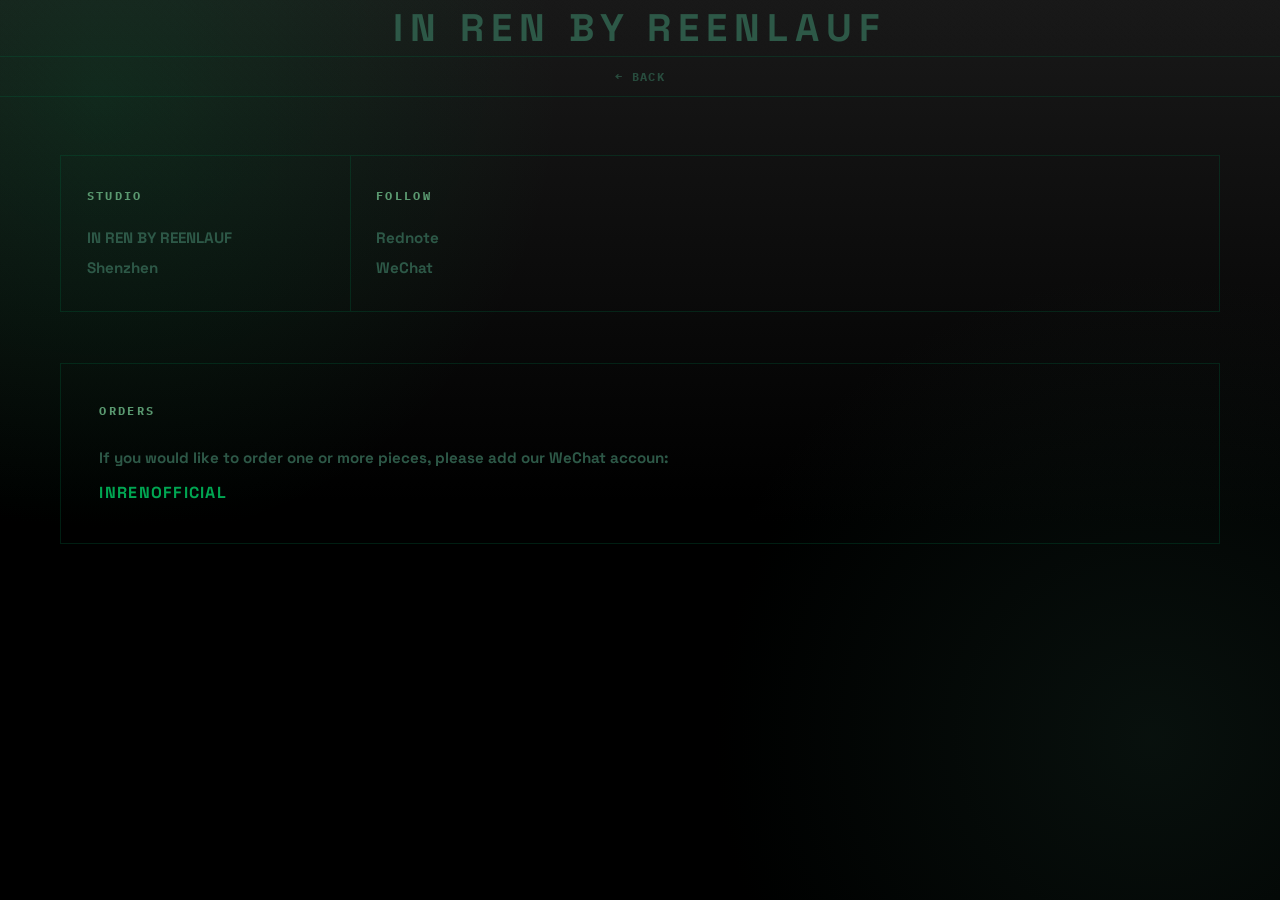
<file: contact.html>
<!DOCTYPE html>
<html lang="en">
  <head>
    <meta charset="UTF-8" />
    <meta name="viewport" content="width=device-width, initial-scale=1.0" />
    <title>IN REN BY REENLAUF | Contact</title>
    <meta name="description" content="Get in touch with IN REN BY REENLAUF studio." />
    <link rel="preconnect" href="https://fonts.googleapis.com" />
    <link rel="preconnect" href="https://fonts.gstatic.com" crossorigin />
    <link
      href="https://fonts.googleapis.com/css2?family=Space+Grotesk:wght@400;500;600;700&family=IBM+Plex+Mono:wght@400;500&display=swap"
      rel="stylesheet"
    />
    <link rel="stylesheet" href="styles.css" />
    <link rel="icon" type="image/png" sizes="512x512" href="favicon.png?v=4" />
  </head>
  <body>
    <div class="grain" aria-hidden="true"></div>

    <header class="site-header contact-header">
      <div class="header-brand">
        <a class="brand" href="index.html">IN REN BY REENLAUF</a>
      </div>
      <div class="header-nav">
        <a class="cta-link" href="index.html">← Back</a>
      </div>
    </header>

    <main class="contact-main">
      <div class="contact-grid">

        <div class="contact-col">
          <p class="overline">Studio</p>
          <p class="contact-line">IN REN BY REENLAUF</p>
          <p class="contact-line contact-link">Shenzhen</p>
        </div>

        <div class="contact-col">
          <p class="overline">Follow</p>
          <a class="contact-line contact-link" href="#">Rednote</a>
          <a class="contact-line contact-link" href="#">WeChat</a>
        </div>

      </div>

      <div class="contact-order-section">
        <p class="overline">Orders</p>
        <p class="contact-line">If you would like to order one or more pieces, please add our WeChat accoun:</p>
        <p class="contact-wechat-id">INRENOFFICIAL</p>
      </div>

    </main>

    <script src="asset-base.js"></script>
    <script src="script.js"></script>
  </body>
</html>
</file>
<file: styles.css>
:root {
  --bg: #000000;
  --ink: #2d5847;
  --muted: #5a9970;
  --card: rgba(45, 88, 71, 0.62);
  --line: rgba(0, 100, 60, 0.3);
  --accent: #00a652;
  --shadow: rgba(0, 0, 0, 0.5);
  --brand-mx: 50%;
  --brand-my: 50%;
  --brand-radius: 120px;
  --brand-rgb-offset: 0px;
}

* {
  box-sizing: border-box;
}

html,
body {
  margin: 0;
  padding: 0;
}

body {
  font-family: "Space Grotesk", sans-serif;
  color: var(--ink);
  font-weight: 700;
  background:
    radial-gradient(circle at 8% 10%, rgba(0, 166, 82, 0.15) 0%, transparent 32%),
    radial-gradient(circle at 90% 82%, rgba(45, 88, 71, 0.2) 0%, transparent 34%),
    linear-gradient(180deg, #1a1a1a 0%, var(--bg) 58%, #000000 100%);
  min-height: 100vh;
  line-height: 1.45;
}

img.inren-image-fallback {
  background:
    radial-gradient(circle at 20% 20%, rgba(0, 166, 82, 0.18), transparent 42%),
    linear-gradient(145deg, #09150f 0%, #13241b 60%, #0b1812 100%);
  border: 1px dashed rgba(90, 153, 112, 0.6);
  padding: 0.75rem;
  object-fit: contain !important;
}

.grain {
  position: fixed;
  inset: 0;
  pointer-events: none;
  opacity: 0.045;
  background-image: repeating-radial-gradient(circle at 0 0, #000 0, transparent 2px),
    repeating-radial-gradient(circle at 100% 100%, #000 0, transparent 2px);
  background-size: 9px 9px;
  z-index: 0;
}

.site-header,
main,
.site-footer {
  position: relative;
  z-index: 1;
}

.modal-overlay {
  position: fixed;
  inset: 0;
  background-color: rgba(0, 0, 0, 0.8);
  display: flex;
  justify-content: center;
  align-items: center;
  z-index: 9999;
  opacity: 1;
  transition: opacity 0.3s ease;
}

.modal-overlay.hidden {
  opacity: 0;
  pointer-events: none;
}

.modal-content {
  background-color: var(--bg);
  border: 1px solid var(--ink);
  border-radius: 14px;
  padding: 2rem;
  max-width: 500px;
  width: 90%;
  text-align: center;
}

.modal-content p {
  font-family: "Space Grotesk", sans-serif;
  color: var(--ink);
  font-weight: 700;
  margin: 0 0 1.5rem 0;
  line-height: 1.6;
  font-size: 1.3rem;
}

.modal-content a {
  color: var(--accent);
  text-decoration: none;
  font-weight: 700;
}

.modal-content a:hover {
  text-decoration: underline;
}

.modal-close-btn {
  background-color: transparent;
  border: 1px solid var(--ink);
  color: var(--ink);
  padding: 0.75rem 1.5rem;
  font-family: "Space Grotesk", sans-serif;
  font-weight: 700;
  font-size: 0.9rem;
  cursor: pointer;
  border-radius: 8px;
  transition: all 0.2s ease;
}

.modal-close-btn:hover {
  background-color: var(--ink);
  color: var(--bg);
}

.site-header {
  width: 100%;
  height: 100vh;
  position: relative;
  display: flex;
  flex-direction: column;
  justify-content: center;
  align-items: center;
  border-bottom: none;
}

.header-brand {
  width: 100%;
  text-align: center;
  padding: 0 1.25rem;
}

.home-page .site-header {
  justify-content: flex-start;
  align-items: flex-start;
}

.home-page .header-brand {
  text-align: left;
  padding: 1rem 1.25rem 0;
}

.home-page .home-right-image {
  position: absolute;
  right: 2.2rem;
  top: 50%;
  transform: translateY(-50%);
  width: min(50.4vw, 672px);
  height: auto;
  aspect-ratio: var(--home-image-ratio, 3 / 4);
  max-height: min(93.6vh, 984px);
  background-image: var(--home-right-image-url, url("images/visuals/01/IN REN CAMPAIGN/0836x.webp"));
  background-size: cover;
  background-position: center;
  background-repeat: no-repeat;
  pointer-events: auto;
  overflow: hidden;
  isolation: isolate;
  --ripple-x: 50%;
  --ripple-y: 50%;
  --wave-shift-x: 0px;
  --wave-shift-y: 0px;
}

.home-page .home-right-image::before,
.home-page .home-right-image::after {
  content: "";
  position: absolute;
  inset: 0;
  pointer-events: none;
  opacity: 0;
  transition: opacity 180ms ease;
  transform-origin: var(--ripple-x) var(--ripple-y);
  will-change: transform, opacity;
}

.home-page .home-right-image::before {
  background-image: var(--home-right-image-url, url("images/visuals/01/IN REN CAMPAIGN/0836x.webp"));
  background-size: cover;
  background-position: calc(50% + var(--wave-shift-x)) calc(50% + var(--wave-shift-y));
  background-repeat: no-repeat;
  mix-blend-mode: normal;
  filter: none;
  mask-image: radial-gradient(
    circle 16vmin at var(--ripple-x) var(--ripple-y),
    rgba(0, 0, 0, 1) 0%,
    rgba(0, 0, 0, 0.92) 28%,
    rgba(0, 0, 0, 0.62) 52%,
    rgba(0, 0, 0, 0.2) 68%,
    transparent 80%
  );
  animation: home-water-refract 1.15s ease-in-out infinite;
}

.home-page .home-right-image::after {
  content: "";
  background: transparent;
  mix-blend-mode: normal;
  animation: none;
}

.home-page .home-right-image.ripple-active::before {
  opacity: 1;
}

@keyframes home-water-refract {
  0% {
    transform: translate3d(0, 0, 0);
    filter: none;
  }
  50% {
    transform: translate3d(0.32%, -0.32%, 0);
    filter: none;
  }
  100% {
    transform: translate3d(0, 0, 0);
    filter: none;
  }
}

@keyframes home-water-rings {
  0% {
    transform: scale(0.88);
    opacity: 0.9;
  }
  100% {
    transform: scale(1.28);
    opacity: 0.25;
  }
}

.home-btns {
  position: absolute;
  bottom: 10px;
  left: 10px;
  width: calc(100% - 20px);
  display: flex;
  gap: 0;
  padding: 0;
  border: 1px solid var(--ink);
  border-radius: 0 0 14px 14px;
  overflow: visible;
}

.home-btn-wrap {
  flex: 1;
  position: static;
  display: flex;
}

.home-btn-wrap > .home-btn {
  flex: 1;
  border-right: 1px solid var(--ink);
  border-radius: 0 0 0 13px;
}

.home-btns > .home-btn {
  border-radius: 0 0 13px 0;
}

.shop-dropdown {
  position: absolute;
  bottom: 100%;
  left: -1px;
  width: calc(100% + 2px);
  display: flex;
  flex-direction: column;
  gap: 0;
  padding: 0;
  border: 1px solid var(--ink);
  border-bottom: 1px solid var(--ink);
  border-radius: 14px 14px 0 0;
  overflow: hidden;
  background: #000000;
  backdrop-filter: blur(8px);
  z-index: 21;
  opacity: 0;
  pointer-events: none;
  transform: translateY(6px);
  transition: opacity 200ms ease, transform 200ms ease;
}

.home-btn-wrap.open .shop-dropdown {
  opacity: 1;
  pointer-events: auto;
  transform: translateY(0);
}

.shop-drop-item {
  display: block;
  padding: 1.1rem 1.4rem;
  border-bottom: 1px solid var(--ink);
  text-align: left;
  text-indent: 0;
  text-transform: uppercase;
  font-family: "IBM Plex Mono", monospace;
  font-size: 0.68rem;
  letter-spacing: 0.16em;
  text-decoration: none;
  color: #00a652;
  font-weight: 700;
  transition: background 180ms ease, color 180ms ease;
}

.shop-drop-item:last-child {
  border-bottom: none;
}

.shop-drop-item:hover {
  background: var(--accent);
  color: #fff;
}

.home-btn {
  flex: 1;
  display: block;
  padding: 1.4rem;
  border: none;
  border-radius: 0;
  text-align: left;
  text-transform: uppercase;
  font-family: "IBM Plex Mono", monospace;
  font-size: 0.72rem;
  letter-spacing: 0.16em;
  text-decoration: none;
  color: var(--ink);
  background: transparent;
  font-weight: 700;
  transition: background 180ms ease, color 180ms ease;
}

.home-btn:hover {
  background: var(--accent);
  color: #fff;
}

.brand {
  text-decoration: none;
  color: var(--ink);
  font-family: "Space Grotesk", sans-serif;
  font-size: clamp(1.4rem, 3vw, 2.6rem);
  font-weight: 900;
  letter-spacing: 0.18em;
}

.brand-button {
  display: inline-block;
  padding: 0.9rem 1.4rem;
  border: 1px solid transparent;
  border-radius: 10px;
  position: relative;
  overflow: hidden;
  isolation: isolate;
  transition: color 180ms ease;
}

.brand-label,
.brand-label-r,
.brand-label-b {
  position: relative;
  display: inline-block;
  pointer-events: none;
}

.brand-label {
  z-index: 2;
}

.brand-label-r,
.brand-label-b {
  position: absolute;
  inset: 0;
  display: grid;
  place-items: center;
  z-index: 4;
  opacity: 0;
  transition: opacity 100ms linear;
  color: currentColor;
  mix-blend-mode: screen;
  -webkit-mask-image: radial-gradient(
    circle var(--brand-radius) at var(--brand-mx) var(--brand-my),
    rgba(0, 0, 0, 1) 0%,
    rgba(0, 0, 0, 0.94) 45%,
    rgba(0, 0, 0, 0.36) 75%,
    rgba(0, 0, 0, 0) 100%
  );
  mask-image: radial-gradient(
    circle var(--brand-radius) at var(--brand-mx) var(--brand-my),
    rgba(0, 0, 0, 1) 0%,
    rgba(0, 0, 0, 0.94) 45%,
    rgba(0, 0, 0, 0.36) 75%,
    rgba(0, 0, 0, 0) 100%
  );
}

.brand-label-r {
  transform: translateX(calc(var(--brand-rgb-offset) * -1));
  text-shadow: 1px 0 0 rgba(255, 0, 0, 0.9), 3px 0 6px rgba(255, 0, 0, 0.7);
}

.brand-label-b {
  transform: translateX(var(--brand-rgb-offset));
  text-shadow: -1px 0 0 rgba(0, 180, 255, 0.95), -3px 0 6px rgba(0, 180, 255, 0.7);
}

.brand-glitch-canvas {
  position: absolute;
  inset: 0;
  width: 100%;
  height: 100%;
  pointer-events: none;
  z-index: 3;
  opacity: 0;
  transition: opacity 100ms linear;
}

.brand-button.glitch-active .brand-glitch-canvas,
.brand-button.glitch-active .brand-label-r,
.brand-button.glitch-active .brand-label-b {
  opacity: 1;
}

.brand-button:hover {
  color: var(--ink);
  animation: brand-hover-to-deep-red 260ms ease forwards 1s;
}

@keyframes brand-hover-to-deep-red {
  from {
    color: var(--ink);
  }
  to {
    color: #9c0c0c;
  }
}

.header-nav {
  max-width: 1200px;
  margin: 0 auto;
  padding: 0.7rem 1.25rem;
  display: flex;
  justify-content: space-between;
  align-items: center;
}

.site-nav {
  display: flex;
  gap: 1.4rem;
  text-transform: uppercase;
  font-size: 0.72rem;
  font-family: "IBM Plex Mono", monospace;
  letter-spacing: 0.14em;
}

.site-nav a,
.cta-link {
  color: var(--ink);
  text-decoration: none;
  opacity: 0.82;
  transition: opacity 180ms ease;
  font-weight: 700;
}

.site-nav a:hover,
.cta-link:hover {
  opacity: 1;
}

.cta-link {
  font-size: 0.75rem;
  font-family: "IBM Plex Mono", monospace;
  letter-spacing: 0.12em;
  text-transform: uppercase;
}

main {
  max-width: 1200px;
  margin: 0 auto;
  padding: 1.25rem;
}

.hero {
  padding: clamp(3.4rem, 7vw, 7rem) 0 clamp(2.5rem, 5vw, 5rem);
  max-width: 780px;
  animation: riseIn 760ms ease both;
}

.overline {
  text-transform: uppercase;
  font-size: 0.72rem;
  font-family: "IBM Plex Mono", monospace;
  letter-spacing: 0.2em;
  color: var(--muted);
  margin: 0 0 0.9rem;
  font-weight: 700;
}

h1,
h2 {
  font-family: "Space Grotesk", sans-serif;
  font-weight: 900;
  margin: 0;
}

h1 {
  font-size: clamp(2.4rem, 7.5vw, 6.2rem);
  line-height: 0.95;
  max-width: 9.5ch;
}

.hero-copy {
  margin: 1.2rem 0 1.8rem;
  max-width: 55ch;
  color: var(--muted);
  font-size: clamp(0.95rem, 1.2vw, 1.08rem);
}

.sub-hero {
  padding: clamp(2.6rem, 5vw, 5.2rem) 0 clamp(1.8rem, 3.2vw, 2.8rem);
  max-width: 840px;
  animation: riseIn 760ms ease both;
}

.primary-btn {
  display: inline-block;
  padding: 0.82rem 1.25rem;
  border: 1px solid #000000;
  text-transform: uppercase;
  font-family: "IBM Plex Mono", monospace;
  letter-spacing: 0.14em;
  font-size: 0.7rem;
  text-decoration: none;
  color: var(--accent);
  font-weight: 700;
  transition: transform 180ms ease, background-color 180ms ease, color 180ms ease;
}

.primary-btn:hover {
  transform: translateY(-2px);
  background: var(--accent);
  color: #fff;
}

.collections {
  display: grid;
  grid-template-columns: repeat(12, 1fr);
  gap: 1rem;
  margin: 1rem 0 4.6rem;
}

.look-card {
  grid-column: span 6;
  background: var(--card);
  border: 1px solid var(--line);
  box-shadow: 0 20px 40px -32px var(--shadow);
  backdrop-filter: blur(5px);
  overflow: hidden;
  animation: riseIn 760ms ease both;
}

.look-card:nth-child(2) {
  animation-delay: 80ms;
}

.look-card:nth-child(3) {
  animation-delay: 160ms;
}

.look-card-large {
  grid-column: span 12;
}

.season-grid {
  display: grid;
  gap: 1rem;
  margin: 0 0 4.6rem;
}

.season-card {
  display: grid;
  grid-template-columns: minmax(260px, 1fr) minmax(260px, 1fr);
  background: #000000;
  border: 1px solid var(--line);
  box-shadow: 0 20px 40px -32px var(--shadow);
  backdrop-filter: blur(5px);
  overflow: hidden;
  animation: riseIn 760ms ease both;
}

.season-card:nth-child(2) {
  animation-delay: 90ms;
}

.season-card:nth-child(3) {
  animation-delay: 180ms;
}

.season-content {
  padding: clamp(1.4rem, 3vw, 2.8rem);
  display: flex;
  flex-direction: column;
  gap: 0.9rem;
  justify-content: center;
}

.season-content h2 {
  font-size: clamp(2rem, 4.2vw, 3.8rem);
  line-height: 0.9;
  color: #00a652;
}

.season-content p {
  margin: 0;
  color: var(--muted);
  max-width: 38ch;
}

.placeholder {
  min-height: 360px;
}

.placeholder-warm {
  background:
    linear-gradient(145deg, #e8f5ef 0%, #a8d5b8 58%, #2d5847 100%),
    radial-gradient(circle at 18% 20%, rgba(255, 255, 255, 0.55) 0%, transparent 35%);
}

.placeholder-cool {
  background:
    linear-gradient(160deg, #e0ecdf 0%, #70c47c 50%, #00a652 100%),
    radial-gradient(circle at 80% 25%, rgba(224, 242, 224, 0.35) 0%, transparent 40%);
}

.placeholder-neutral {
  background:
    linear-gradient(120deg, #eef5f0 0%, #8fbe9a 48%, #2d5847 100%),
    radial-gradient(circle at 22% 70%, rgba(255, 255, 255, 0.3) 0%, transparent 42%);
}

.placeholder-season-one {
  background:
    linear-gradient(140deg, #e8f5f0 0%, #7fb598 50%, #1a3a2a 100%),
    radial-gradient(circle at 20% 25%, rgba(254, 255, 255, 0.38) 0%, transparent 35%);
}

.placeholder-season-two {
  background:
    linear-gradient(140deg, #e0ede8 0%, #5fa873 45%, #00a652 100%),
    radial-gradient(circle at 82% 23%, rgba(224, 242, 224, 0.28) 0%, transparent 40%);
}

.placeholder-season-three {
  background:
    linear-gradient(130deg, #eef5f1 0%, #7fb598 42%, #2d5847 100%),
    radial-gradient(circle at 18% 78%, rgba(255, 255, 255, 0.28) 0%, transparent 42%);
}

.season-page .look-card {
  background: #000000;
}

.season-page {
  background:
    radial-gradient(circle at 8% 10%, rgba(0, 166, 82, 0.15) 0%, transparent 32%),
    radial-gradient(circle at 90% 82%, rgba(45, 88, 71, 0.2) 0%, transparent 34%),
    linear-gradient(180deg, #1a1a1a 0, #000000 85vh, #000000 100%);
  padding-bottom: 4.6rem;
}

.season-page[data-season]:not(.campaign-page) {
  --season-main-shift-y: 300px;
}

.season-page .site-header {
  height: auto;
  padding: 1.2rem 0;
  justify-content: flex-start;
  z-index: 1000;
}

.season-page main,
.season-page .site-footer {
  z-index: 1;
}

.season-page[data-season]:not(.campaign-page) main {
  padding-top: var(--season-main-shift-y);
}

.season-page .home-btns {
  position: fixed;
  left: 10px;
  bottom: 10px;
  width: calc(100% - 20px);
  z-index: 1000;
  pointer-events: auto;
}

.season-page .shop-dropdown {
  z-index: 1001;
  pointer-events: none;
}

.season-page .shop-dropdown .shop-drop-item {
  pointer-events: none;
}

.season-page .home-btn-wrap.open .shop-dropdown {
  pointer-events: auto;
}

.season-page .home-btn-wrap.open .shop-dropdown .shop-drop-item {
  pointer-events: auto;
}

.season-page .home-btn,
.season-page .shop-drop-item {
  position: relative;
  z-index: 1002;
  pointer-events: auto;
  touch-action: manipulation;
}

.season-page .placeholder-warm {
  background:
    linear-gradient(145deg, #0a170f 0%, #12311f 58%, #1f4d35 100%),
    radial-gradient(circle at 18% 20%, rgba(0, 166, 82, 0.22) 0%, transparent 35%);
}

.season-page .placeholder-cool {
  background:
    linear-gradient(160deg, #08140e 0%, #103323 50%, #005a2c 100%),
    radial-gradient(circle at 80% 25%, rgba(0, 166, 82, 0.2) 0%, transparent 40%);
}

.season-page .placeholder-neutral {
  background:
    linear-gradient(120deg, #0a1510 0%, #143927 48%, #1d4a34 100%),
    radial-gradient(circle at 22% 70%, rgba(0, 166, 82, 0.18) 0%, transparent 42%);
}

.season-page .placeholder-season-one {
  background:
    linear-gradient(140deg, #08130d 0%, #113622 50%, #183f2e 100%),
    radial-gradient(circle at 20% 25%, rgba(0, 166, 82, 0.2) 0%, transparent 35%);
}

.season-page .placeholder-season-two {
  background:
    linear-gradient(140deg, #07120c 0%, #0f321f 45%, #005a2c 100%),
    radial-gradient(circle at 82% 23%, rgba(0, 166, 82, 0.18) 0%, transparent 40%);
}

.season-page .placeholder-season-three {
  background:
    linear-gradient(130deg, #08130d 0%, #123622 42%, #1b4631 100%),
    radial-gradient(circle at 18% 78%, rgba(0, 166, 82, 0.18) 0%, transparent 42%);
}

.look-meta {
  padding: 1.05rem 1.15rem 1.2rem;
  display: flex;
  justify-content: space-between;
  gap: 1rem;
  align-items: baseline;
}

.look-meta h2 {
  font-size: clamp(1.2rem, 2vw, 1.65rem);
  letter-spacing: 0.02em;
  font-weight: 900;
}

.look-meta p {
  margin: 0;
  color: var(--muted);
  font-size: 0.84rem;
  text-transform: uppercase;
  letter-spacing: 0.08em;
}

.about,
.newsletter {
  padding: clamp(2.2rem, 4vw, 3.6rem) 0;
  border-top: 1px solid rgba(25, 24, 23, 0.12);
}

.about h2,
.newsletter h2 {
  font-size: clamp(1.7rem, 3.2vw, 2.7rem);
  line-height: 1;
  max-width: 16ch;
}

.about p {
  max-width: 60ch;
  color: var(--muted);
}

.newsletter {
  display: grid;
  grid-template-columns: 1fr auto;
  gap: 1rem;
  align-items: end;
}

.newsletter-form {
  display: flex;
  align-items: stretch;
  gap: 0.55rem;
}

.newsletter-form input {
  min-width: min(58vw, 320px);
  border: 1px solid var(--line);
  background: rgba(45, 88, 71, 0.78);
  padding: 0.75rem 0.9rem;
  font-size: 0.95rem;
  color: #00ff00;
}

.newsletter-form button {
  border: 1px solid #000000;
  background: var(--accent);
  color: #fff;
  padding: 0.75rem 1rem;
  text-transform: uppercase;
  letter-spacing: 0.12em;
  font-size: 0.68rem;
  font-weight: 700;
  cursor: pointer;
}

.site-footer {
  max-width: 1200px;
  margin: 0 auto;
  padding: 1rem 1.25rem 2.25rem;
  border-top: 1px solid rgba(25, 24, 23, 0.1);
  display: flex;
  gap: 1.2rem;
  flex-wrap: wrap;
  color: var(--muted);
  font-size: 0.86rem;
}

.sr-only {
  position: absolute;
  width: 1px;
  height: 1px;
  padding: 0;
  margin: -1px;
  overflow: hidden;
  clip: rect(0, 0, 0, 0);
  border: 0;
}

@keyframes riseIn {
  from {
    opacity: 0;
    transform: translateY(16px);
  }
  to {
    opacity: 1;
    transform: translateY(0);
  }
}

/* ── Contact page ─────────────────────────────── */

.contact-header {
  height: auto;
  border-bottom: 1px solid var(--line);
}

.contact-header .header-brand {
  border-bottom: 1px solid var(--line);
}

.contact-main {
  max-width: 1200px;
  margin: 0 auto;
  padding: 3.6rem 1.25rem 5rem;
}

.contact-grid {
  display: grid;
  grid-template-columns: repeat(4, 1fr);
  gap: 0;
  border: 1px solid var(--line);
  margin-bottom: 3.2rem;
}

.contact-col {
  padding: 2rem 1.6rem;
  border-right: 1px solid var(--line);
  display: flex;
  flex-direction: column;
  gap: 0.5rem;
}

.contact-col:last-child {
  border-right: none;
}

.contact-line {
  font-family: "Space Grotesk", sans-serif;
  font-size: 0.95rem;
  margin: 0;
  color: var(--ink);
  font-weight: 700;
}

.contact-line.muted {
  color: var(--muted);
  font-size: 0.85rem;
}

.contact-link {
  text-decoration: none;
  color: var(--ink);
  font-weight: 700;
  transition: opacity 180ms ease;
}

.contact-link:hover {
  opacity: 0.5;
}

.contact-form-wrap {
  border: 1px solid var(--line);
  padding: 2.4rem;
}

.contact-form-wrap > .overline {
  margin-bottom: 1.6rem;
}

.contact-order-section {
  border: 1px solid var(--line);
  padding: 2.4rem;
  margin-top: 2rem;
  display: flex;
  flex-direction: column;
  gap: 0.8rem;
}

.contact-wechat-id {
  font-family: "Space Grotesk", sans-serif;
  font-size: 1rem;
  font-weight: 900;
  color: var(--accent);
  margin: 0;
  letter-spacing: 0.08em;
}

.contact-form {
  display: flex;
  flex-direction: column;
  gap: 1.2rem;
}

.form-row {
  display: grid;
  grid-template-columns: 1fr 1fr;
  gap: 1.2rem;
}

.form-field {
  display: flex;
  flex-direction: column;
  gap: 0.4rem;
}

.form-field label {
  font-family: "IBM Plex Mono", monospace;
  font-size: 0.68rem;
  text-transform: uppercase;
  letter-spacing: 0.14em;
  color: var(--muted);
  font-weight: 700;
}

.form-field input,
.form-field textarea {
  border: 1px solid var(--line);
  background: rgba(45, 88, 71, 0.78);
  padding: 0.75rem 0.9rem;
  font-family: "Space Grotesk", sans-serif;
  font-size: 0.92rem;
  color: #00ff00;
  resize: vertical;
}

.form-field input::placeholder,
.form-field textarea::placeholder {
  color: var(--muted);
  opacity: 0.7;
}

.contact-submit {
  align-self: flex-start;
  border: 1px solid #000000;
  background: var(--accent);
  color: #fff;
  padding: 0.82rem 2rem;
  font-family: "IBM Plex Mono", monospace;
  font-size: 0.7rem;
  text-transform: uppercase;
  letter-spacing: 0.14em;
  font-weight: 700;
  cursor: pointer;
  transition: background 180ms ease, color 180ms ease;
}

.contact-submit:hover {
  background: transparent;
  color: var(--accent);
}

@media (max-width: 940px) {
  .home-page .home-right-image {
    right: 1.25rem;
    width: min(60vw, 504px);
    height: auto;
    max-height: min(74.4vh, 744px);
  }

  .header-nav {
    flex-direction: column;
    align-items: flex-start;
    gap: 0.6rem;
    padding: 0.8rem 1.25rem;
  }

  .header-brand {
    padding: 1.1rem 1.25rem 0.9rem;
  }

  .collections {
    gap: 0.85rem;
  }

  .look-card,
  .look-card-large {
    grid-column: span 12;
  }

  .season-card {
    grid-template-columns: 1fr;
  }

  .placeholder {
    min-height: 260px;
  }

  .look-meta {
    flex-direction: column;
    align-items: flex-start;
  }

  .newsletter {
    grid-template-columns: 1fr;
  }

  .newsletter-form {
    width: 100%;
    flex-wrap: wrap;
  }

  .newsletter-form input,
  .newsletter-form button {
    width: 100%;
  }
  .contact-grid {
    grid-template-columns: 1fr 1fr;
  }

  .contact-col:nth-child(2) {
    border-right: none;
  }

  .contact-col:nth-child(3) {
    border-top: 1px solid var(--line);
    border-right: 1px solid var(--line);
  }

  .contact-col:nth-child(4) {
    border-top: 1px solid var(--line);
  }

  .form-row {
    grid-template-columns: 1fr;
  }
}

@media (max-width: 560px) {
  .home-page .home-right-image {
    display: none;
  }

  .site-nav {
    flex-wrap: wrap;
    gap: 0.9rem;
  }

  h1 {
    max-width: 11ch;
  }

  .hero-copy {
    max-width: 100%;
  }
}
</file>
